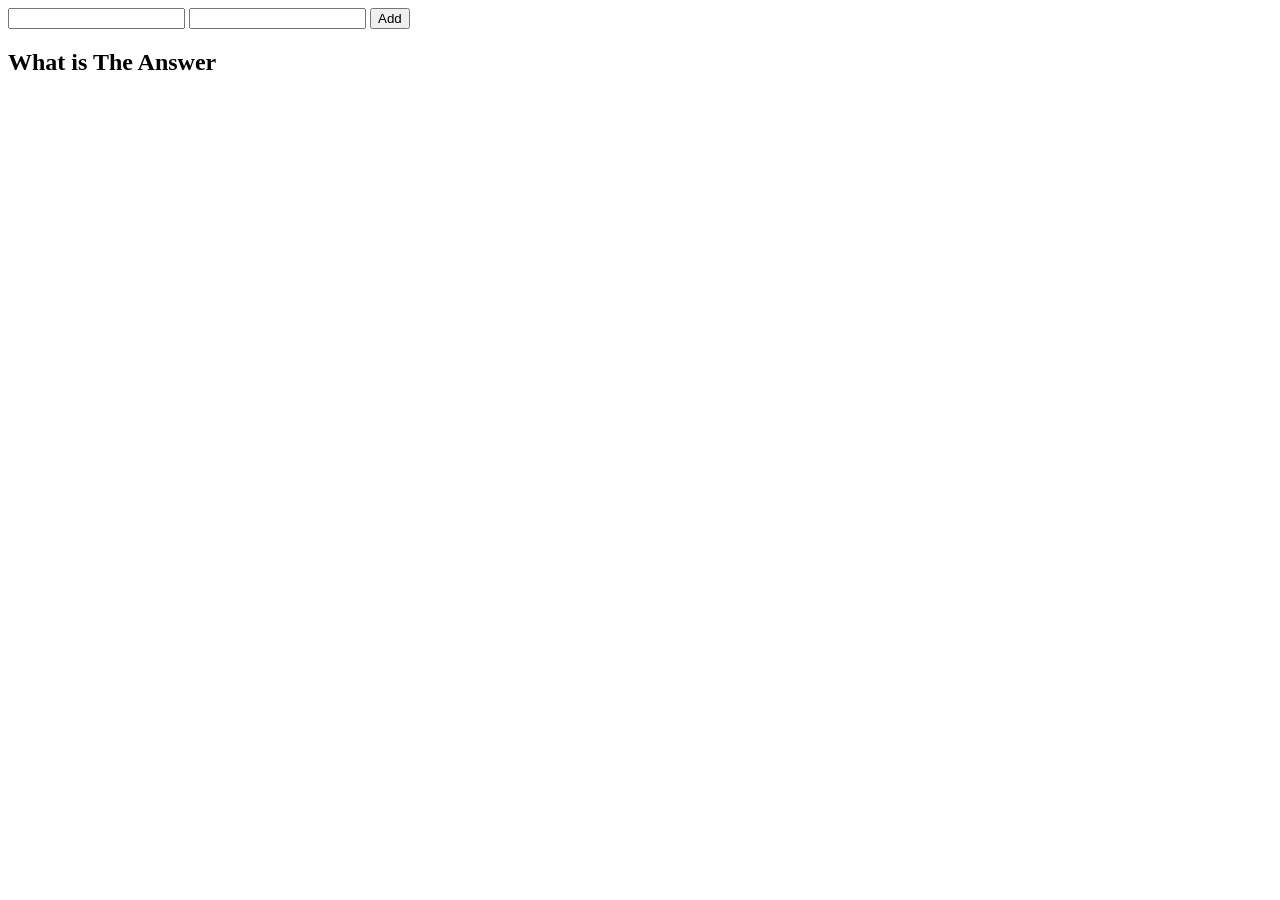
<file: index4.html>
<!DOCTYPE html>
<html>
<head>
    
</head>

<body>

<input type="number" id="num1">

<input type="number" id="num2">

<button onclick="add()">Add</button>

<h2 id="answer">What is The Answer</h2>

<script>
function add(){

    let a=Number(document.getElementById("num1").value);

    let b=Number(document.getElementById("num2").value);

    document.getElementById("answer").innerHTML="Sum = " + (a+b);

}
</script>

</body>
</html>
</file>
